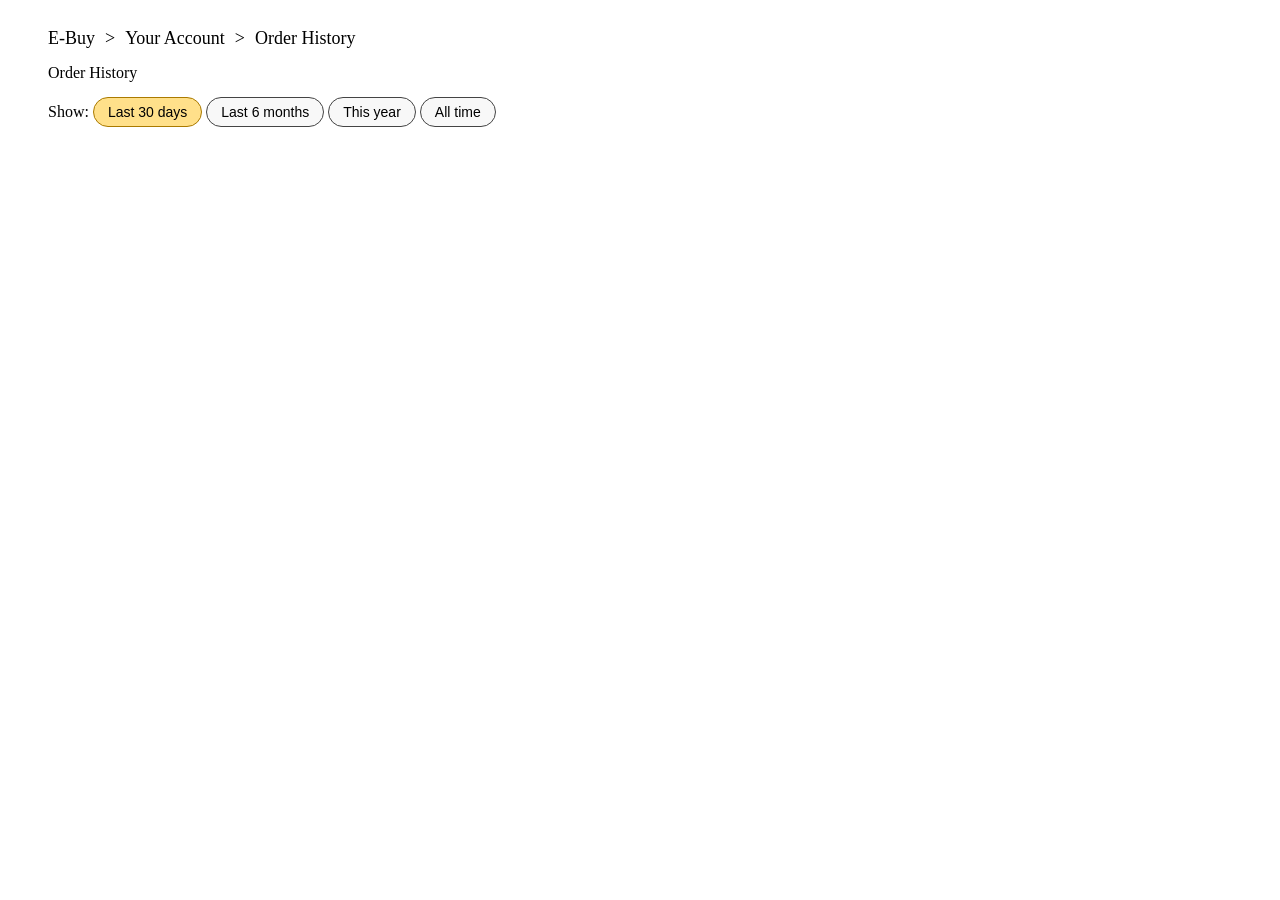
<file: electriccommerce/views/orderhistory.html>
<!DOCTYPE html>
<html>
<head>
    <meta charset="UTF-8" />
    <title>Order History</title>
    <!--Css Files-->
    <link rel="stylesheet" href="../styles/orderhistory.css" type="text/css"/>
</head>
<body>
    <div id="main-container">
        <div id="submain-container">
            <!--Breadcrumb Navigation-->
            <div id="path-row">
                <a href="./main.html">E-Buy</a>
                <span>&gt;</span>
                <a href="./dashboard.html">Your Account</a>
                <span>&gt;</span>
                <span>Order History</span>
            </div>

            <div id="title-row">
                Order History
            </div>
            <!--Time Range (30 days, 6 months, this year, all time)-->
            <div id="filter-bar">
                <span id="show-label">Show:</span>
                <button class="filter-btn active" data-range="30">Last 30 days</button>
                <button class="filter-btn" data-range="180">Last 6 months</button>
                <button class="filter-btn" data-range="year">This year</button>
                <button class="filter-btn" data-range="all">All time</button>
            </div>

            <div id="orders-list">
                <!--Order history will be shown here from the database-->
            </div>

            <!--If users have no orders placed, it will show this message-->
            <div id="no-orders" class="hidden">
                You have not placed any orders yet.
            </div>
        </div>
    </div>

    <!--Js Files-->
    <script src="../js/api.js"></script>
    <script src="../js/orderhistory.js"></script>
</body>
</html>
</file>
<file: electriccommerce/styles/orderhistory.css>
/*font and layout for page*/
#main-container {
    display: flex;
    flex-direction: column;
    font-family: "Times New Roman", Georgia, serif;
}

#submain-container {
    display: flex;
    flex-direction: column;
    gap: 15px;
    padding: 20px 40px;
}

/*breadcrumb navigation*/
#path-row {
    display: flex;
    flex-direction: row;
    gap: 10px;
    font-size: 18px;
}

/*breadcrumb links*/
#path-row a {
    text-decoration: none;
    color: black;
}

#path-row a:hover {
    text-decoration: underline;
}

/*page title*/
#page-title {
    font-size: 28px;
    font-weight: 700;
    margin-top: 5px;
}

/*filter bars (last 30 days, last 6 months, this year, all time)*/
#filters-row {
    display: flex;
    flex-direction: row;
    align-items: center;
    gap: 10px;
    margin-top: 10px;
    margin-bottom: 5px;
}

#filters-label {
    font-size: 16px;
}

.filter-btn {
    padding: 6px 14px;
    border-radius: 16px;
    border: 1px solid #444;
    background-color: #f8f8f8;
    cursor: pointer;
    font-size: 14px;
}

.filter-btn.active {
    background-color: #ffe08a;
    border-color: #aa7a00;
}

.filter-btn:hover {
    filter: brightness(0.97);
}

/*orders section*/
#orders-section {
    margin-top: 5px;
    display: flex;
    flex-direction: column;
    align-items: center;
}

/*order list and card*/
#orders-list {
    width: 650px;
    display: flex;
    flex-direction: column;
    gap: 18px;
}

.order-card {
    border: 1px solid #cccccc;
    border-radius: 6px;
    background-color: #ffffff;
    overflow: hidden;
}

/*order dates and total amount of money*/
.order-header {
    display: flex;
    justify-content: space-between;
    align-items: center;
    padding: 10px 14px;
    background-color: #f5f5f5;
    border-bottom: 1px solid #dddddd;
}

.order-header-main {
    display: flex;
    flex-direction: column;
    gap: 2px;
}

.order-date {
    font-size: 16px;
    font-weight: 600;
}

.order-total {
    font-size: 15px;
    font-weight: 600;
}

.order-header-subtext {
    font-size: 13px;
    color: #555;
}

/*order product list*/
.order-items {
    padding: 10px 14px 0 14px;
}

/*order product row*/
.order-item-row {
    display: grid;
    grid-template-columns: 70px 1fr auto;
    align-items: center;
    gap: 10px;
    padding: 6px 0;
    border-bottom: 1px solid #eeeeee;
}

.order-item-row:last-child {
    border-bottom: none;
    padding-bottom: 0;
}

/*order item details*/
.order-item-img {
    width: 60px;
    height: 60px;
    object-fit: contain;
}

.order-item-info {
    display: flex;
    flex-direction: column;
    gap: 2px;
}

.order-item-name {
    font-size: 15px;
}

.order-item-meta {
    font-size: 13px;
    color: #555;
}

/*order subtotal*/
.order-item-subtotal {
    font-size: 14px;
    font-weight: 600;
}

.order-summary-row {
    padding: 8px 14px 10px 14px;
    font-size: 14px;
    border-top: 1px solid #dddddd;
    background-color: #fafafa;
}

.order-summary-line {
    display: flex;
    justify-content: space-between;
    margin-bottom: 2px;
}

.order-summary-total {
    font-weight: 700;
}

#no-orders {
    margin-top: 12px;
    font-size: 14px;
    color: #555;
}

.hidden {
    display: none;
}

/*mobile responsive*/
@media (max-width: 800px) {
    #orders-list {
        width: 100%;
    }

    .order-item-row {
        grid-template-columns: 60px 1fr;
        grid-template-rows: auto auto;
    }

    .order-item-subtotal {
        justify-self: end;
        grid-column: 2 / 3;
    }
}
</file>
